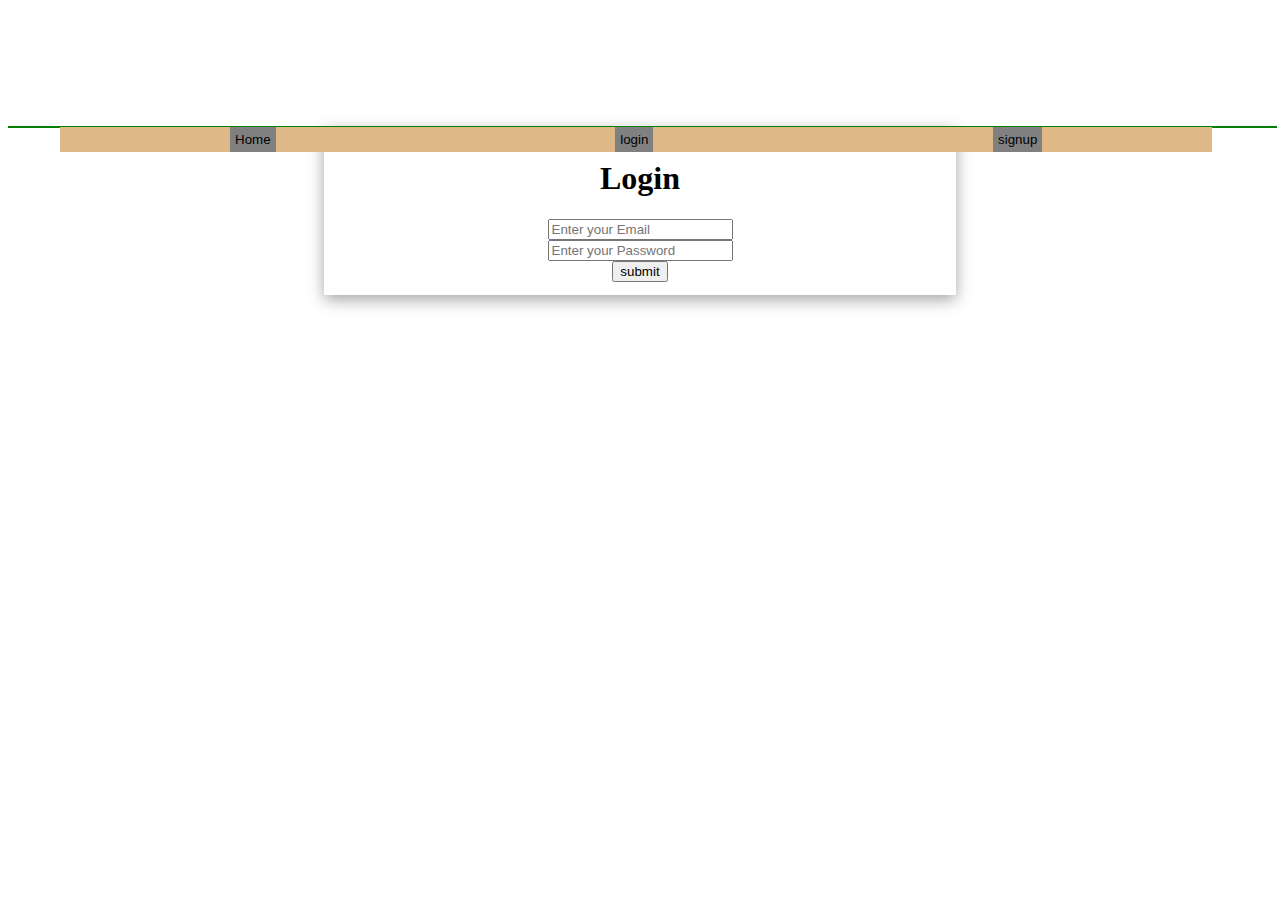
<file: movies/login.html>
<!DOCTYPE html>
<html lang="en">

    <head>
        <meta charset="UTF-8">
        <meta http-equiv="X-UA-Compatible" content="IE=edge">
        <meta name="viewport" content="width=device-width, initial-scale=1.0">
        <title>Login</title>
        <link rel="stylesheet" href="navbar.css">
        <!-- <link rel="stylesheet" href="login.css"> -->
        <style>
            #login-form-div{
           width:50%;
           margin: auto;
            margin-top: 10%;
            box-shadow: rgba(0, 0, 0, 0.35) 0px 5px 15px;
          }
          form {
              text-align: center;
              padding: 2%;
          }

        </style>
    </head>

    <body>
        <div id=upper>
            <div id="subupper">
                <button onclick="window.location.href='index.html'">Home</button>
                <button onclick="window.location.href='login.html'">login</button>
                <button onclick="window.location.href='signup.html'">signup</button>
            </div>
        </div>
        <div id="login-form-div">

            <form>
                <h1>Login</h1>
                <!--Write form input elements here-->
                <input class="in1"type="text" placeholder="Enter your Email"><br>
                <input  class="in2" type="password" placeholder="Enter your Password"><br>
                  <input type="submit" value="submit">
            </form>

        </div>
    </body>

</html>
<script>

  var log=JSON.parse(localStorage.getItem("signdata"))
document.querySelector("form").addEventListener("submit",enter)

var flag=true

function enter(e){
    e.preventDefault()
  log.map(function(elem){
      console.log(elem.mail,elem.pass)

    let lemail=document.queryCommandValue(".in1").value
   let lpass=document.querySelector(".in2").value
 
   if(lemail=elem.mail ){
       if(lpass=elem.pass){
           flag=true
       }
    
   }
   else{
     flag=false
   }

   
  })
  if(flag==true){
      alert("success")
      window.location.href=("index.html")
  }
  else{
      alert('wrong')
  }
}





       


</script>
</file>
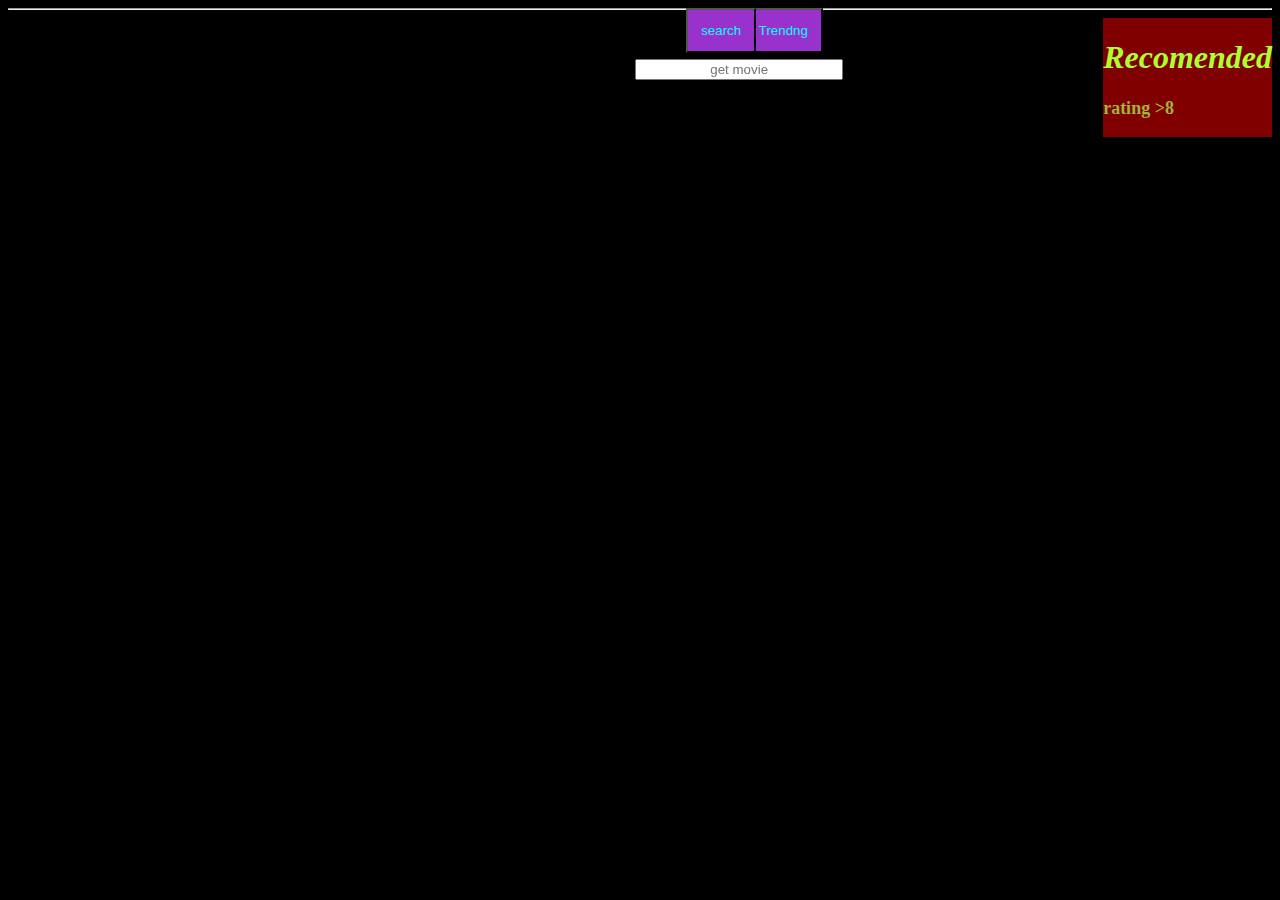
<file: movies/omdbai.html>
<!DOCTYPE html>
<html lang="en">
<head>
    <meta charset="UTF-8">
    <meta http-equiv="X-UA-Compatible" content="IE=edge">
    <meta name="viewport" content="width=device-width, initial-scale=1.0">
    <title>Document</title>
    <style>

    #pakdo div{

      box-shadow: rgba(240, 46, 170, 0.4) 0px 5px, rgba(240, 46, 170, 0.3) 0px 10px, rgba(240, 46, 170, 0.2) 0px 15px, rgba(240, 46, 170, 0.1) 0px 20px, rgba(240, 46, 170, 0.05) 0px 25px;

      }
      #pakdo img{
        width:50%
      }
    /* #pakdo img:hover{
       width:70%;
       cursor: pointer;
       background-color: beige;
      
    } */
    #pakdo div:hover{
      background-color: maroon;
    }
    #pakdo div:hover>img{
      width:70%;
       cursor: pointer;
    }
    p,h4,h3,h2{
      color: white;
      /* border: 1px solid black; */
      
    }

      #pakdo{
        display:grid;
        grid-template-columns: repeat(3,1fr);
        gap:1%
        }
        img{
          width:80%;
        }
        body{
          background-color: black;
        }
        #query{
          margin-left: 49%;
          text-align: center;
          position: fixed;
          margin-top: 4%;
        }
        button{
          margin-left: 53%;
          padding: 1%;
          background-color:darkorchid;
          color: aqua;
          position: fixed;
        }
        #sec{
          display:flex;
          justify-content: space-between;
        
        }
        #recom img{
          width:40%;
        }
        #recom{
          background-color: maroon;
        }
        #recom img:hover{
          cursor: pointer;
          width:80%


        }
      p{
        color: rgb(164, 180, 57);
        font-weight: bold;
        font-size: 18px;
      }
      h1{
        color: greenyellow;
        font-style: italic;
      }
    


      #query {

width: 200px;
}
  #hey{
display:flex;

}
#hey img{
width:20%
}
#hey:hover{
cursor:pointer;
background-color: maroon;
}
#double{
  width:18%
}
#double>div:hover img{
  width:30%;

}


#movies {
display: none;
height: 200px;
width: 206px;
border:none;
overflow: scroll;
overflow-x: hidden;
color: white;
-ms-overflow-style: none;
position: fixed;
margin-left:49%;
margin-top: 6%;
}
    
    </style>
</head>
<body>
 
  

  <button onclick='window.location.href="trending.html"'>lets go to Trendng</button>
    <input type="text" id="query" placeholder="get movie"   oninput="debounce(main,1000)"type="text" >
  
    <button onclick="getitem()"> search</button>
   
    <div id="movies"></div>
 

    <hr>
    <div id="sec">
    <div id="pakdo">

    </div>
    <div id="double"></div>
    <div id="recom">
      <h1>Recomended</h1>
      <p>rating >8</p>
    </div>
  </div>

</body>
</html>

<script>

 
var count=0
async function getitem(){

     try{
     
      var aya=document.querySelector("#query").value
          count++
        let res=await fetch(`http://www.omdbapi.com/?apikey=faf4e461&s=${aya}`);
        let res1=await fetch(`http://www.omdbapi.com/?apikey=faf4e461&s=noor`)
        let data1=await res1.json()
        let data =await res.json()
        // console.log(data)
        //  again(data1)
          bhejo(data)
         
     }
  
     catch(err){
   
    console.log(err)
     if(count>1){
       err=document.createElement("img")

      err.setAttribute("src","https://media.istockphoto.com/photos/computer-error-picture-id1222806141?k=20&m=1222806141&s=612x612&w=0&h=GoODCHnR0mSefDBLWJpnqVnfRKH9ttdYPO0-KEYbb7w=")
      

      document.querySelector("#pakdo").append(err)
     }
    }

  
    
  
    
  function bhejo(d){
    document.querySelector("#pakdo").innerHTML=""
 console.log(d)
d.Search.forEach(function(el,index){
  console.log(el)

var div=document.createElement("div")
var img=document.createElement("img")
img.setAttribute("src",el.Poster)
var title=document.createElement("h2")
title.textContent=el.Title
var rat=document.createElement("h3")
rat.textContent=el.Year
var r=document.createElement("h3")
r.textContent=Math.round(Math.random()*9)


div.append(img,title,rat,r)

document.querySelector("#pakdo").append(div)


if(r.textContent>8){
  var div1=document.createElement("div")
var img1=document.createElement("img")
img1.setAttribute("src",el.Poster)
var title1=document.createElement("h3")
title1.textContent=el.Title
var rat1=document.createElement("h4")
rat1.textContent=el.Year
// var r=document.createElement("h3")
// r.textContent=Math.round(Math.random()*9)
div1.append(img1,title1,rat1)
document.querySelector("#recom").addEventListener("click",function(){
      window.location.href="trending.html"
      trending()
})


document.querySelector("#recom").append(div)
 }


})


  }

  }
  getitem()

  



  async function searchmovie(){
        try{
    let movie = document.querySelector("#query").value
    let res = await fetch(`https://www.omdbapi.com/?apikey=d806bd70&s=${movie}`)

    let data = await res.json();
    return data.Search
    // console.log("data:", data)
    }
    catch(err){
        console.log("err",err)
    }
    }

    async  function main(){
      let data = await searchmovie()
      if(data ===undefined){
          return false
      }
      appenddata(data)
      console.log("data:",data)

    }

    function appenddata(mov){
        document.querySelector("#movies").innerHTML=""
        mov.forEach(function(ele){
     var a = document.createElement("div")
     a.setAttribute("id","hey")

            let img = document.createElement("img")
            img.setAttribute("src",ele.Poster)
            let p =document.createElement("p")
            p.innerText = ele.Title
            var h3=document.createElement("h5")
            h3.textContent= ele.Type
            a.append(img,p,h3)
          
            document.querySelector("#movies").append(a)
           
            

            
            a.addEventListener("click",function(){
                showme(a,ele.Type,ele.Year)
            })


            document.querySelector("#movies").append(a)
        })
    }
   

   

 //"a"-->debouce()
 let timerId;
    function debounce(func,delay){
     var n=document.querySelector("#query").value
    if(n==""){
      document.querySelector("#movies").innerHTML=""
    }
    
      document.querySelector("#movies").style.display="block"
      if(timerId){
          clearTimeout(timerId)
      }
    timerId=  setTimeout(function(){
          func();
      },delay)
    }


function showme(a,b,c){
  var h3=document.createElement("h2")
            h3.textContent=b
  var h2=document.createElement("h2")
            h3.textContent=c
  a.append(h3,h2)
  document.querySelector("#double").innerHTML=""
  // var di=document.createElement("div")
  // di.append(img,p)

  document.querySelector("#double").append(a)
  document.querySelector("#movies").append(b)
}

    







</script>
</file>
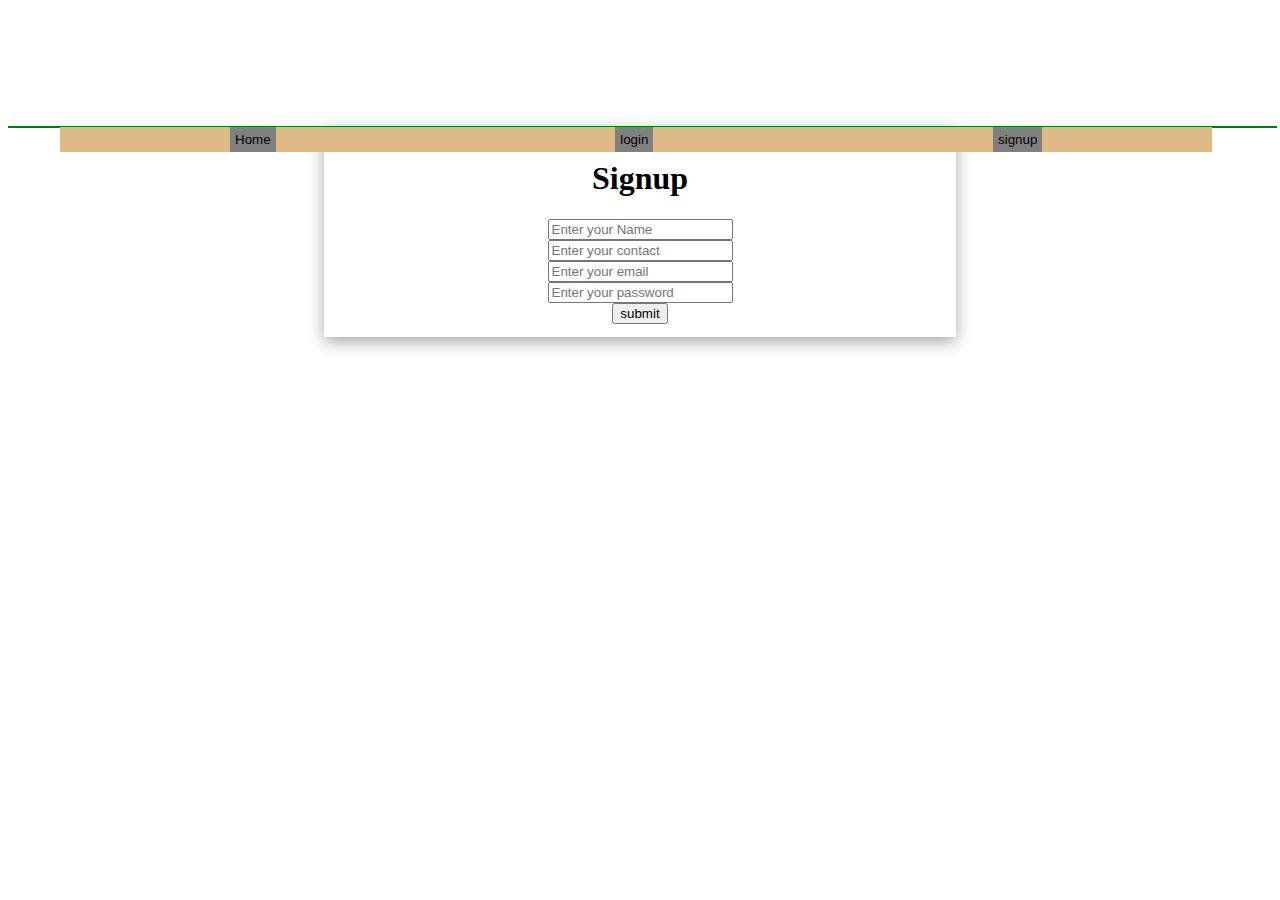
<file: movies/signup.html>
<!DOCTYPE html>
<html lang="en">

    <head>
        <meta charset="UTF-8">
        <meta http-equiv="X-UA-Compatible" content="IE=edge">
        <meta name="viewport" content="width=device-width, initial-scale=1.0">
        <title>Signup</title>
        <link rel="stylesheet" href="navbar.css">
        <style>
            #signup-form-div{
            width:50%;
            margin:auto;
            margin-top: 10%;
            box-shadow: rgba(0, 0, 0, 0.35) 0px 5px 15px;
          }
          form {
              text-align: center;
              padding: 2%;
          }

        </style>
    </head>

    <body>
        <div id=upper>
            <div id="subupper">
                <button onclick="window.location.href='index.html'">Home</button>
                <button onclick="window.location.href='login.html'">login</button>
                <button onclick="window.location.href='signup.html'">signup</button>
            </div>
        </div>
        <div id="signup-form-div">

          
            <form>
                <h1>Signup</h1>
                <!--Write form input elements here-->
                <input class="name"type="text" placeholder="Enter your Name"><br>
                <input  class="contact"type="text" placeholder="Enter your contact"><br>
                <input  class="email"type="text" placeholder="Enter your email"><br>
                <input  class="pass"type="text" placeholder="Enter your password"><br>
                  <input type="submit" value="submit">
            </form>

        </div>
    </body>

</html>
<script>

document.querySelector("form").addEventListener("submit",move)
var arr=[]
function move(e){
    e.preventDefault()
    var a=document.querySelector(".name").value
    var b=document.querySelector(".contact").value
    var c=document.querySelector(".email").value
    var d=document.querySelector(".pass").value


    if(a||b||c||d!=""){
        var out=new hello(a,b,c,d)
    arr.push(out)
    localStorage.setItem("signdata",JSON.stringify(arr))
    console.log(arr)
    window.location.href=("login.html")
    }
    else{
    alert("fill all ")
    }
    
}

function hello(a,b,c,d){
    this.name=a
    this.contact=b
    this.mail=c
    this.pass=d
    
}

</script>
</file>
<file: movies/navbar.css>
#upper{
    width:99%;
    display:flex;
    border:1px solid green;
    background-color: burlywood;
    position: fixed;
    
    
}
#subupper{
    width:90%;
    display:flex;
    margin-left: 4%;
    background-color: burlywood;
    position: fixed;

    
}
#subupper button{
    border: 0px;
     padding:5px;
    color:black;
    margin: auto;
    background-color:grey;
  
}
</file>
